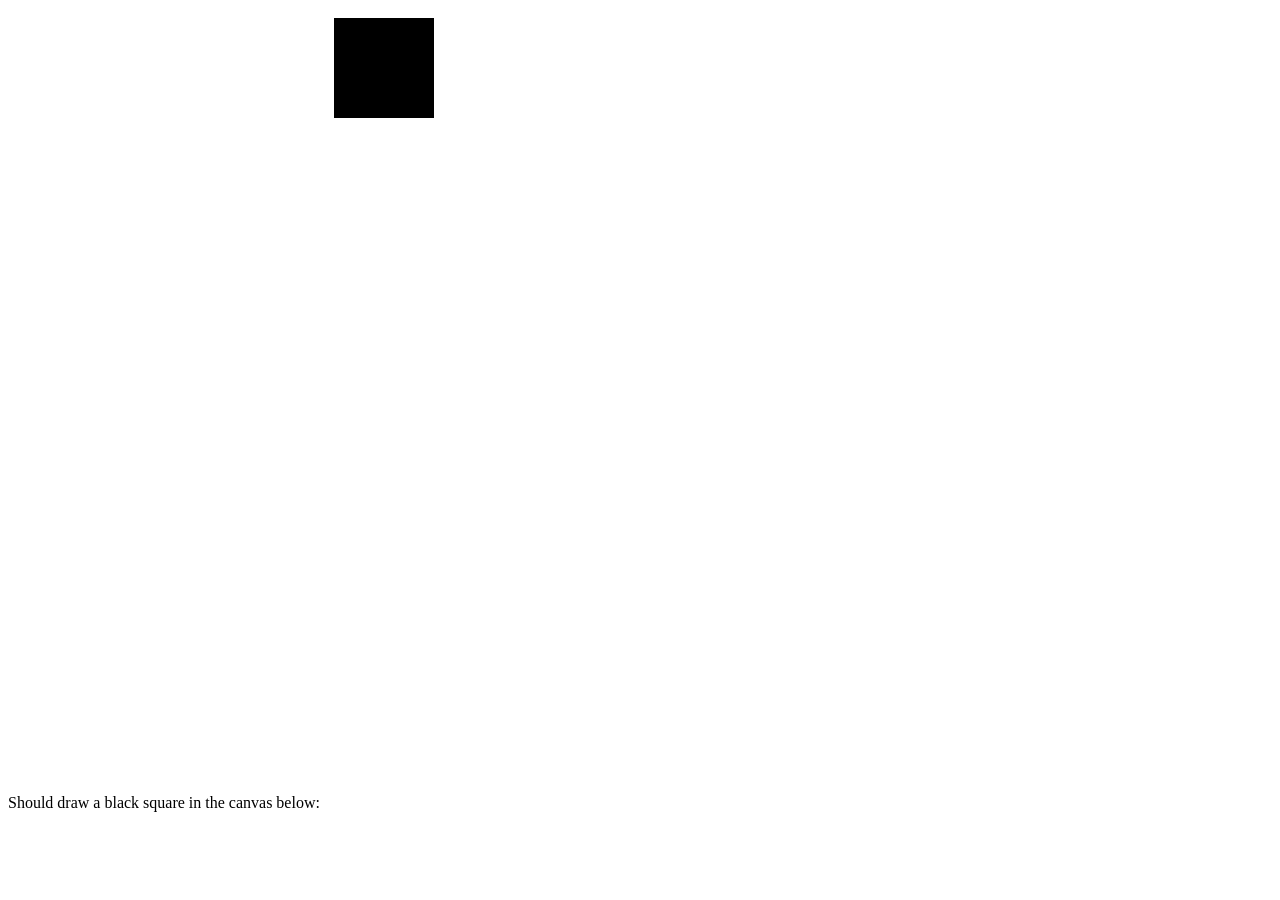
<file: doc/test-chromebug.html>
<!DOCTYPE html>
<html>
<body>

Should draw a black square in the canvas below:

<canvas id="main" width="800" height="800"></canvas>

<script>
var canvas = document.getElementById('main');  
var ctx = canvas.getContext('2d');

var x = 0.000000000000000000000000000000000000001;

// Problem line. If you comment this one out, it works (draws a square).
ctx.setTransform(x, 0, 0, x, 0, 0);

// This should reset the transform and draw a square. But it doesn't.
ctx.setTransform(1,0,0,1,0,0);
ctx.fillRect(10,10,100,100);

</script>

</body>
</html>
</file>
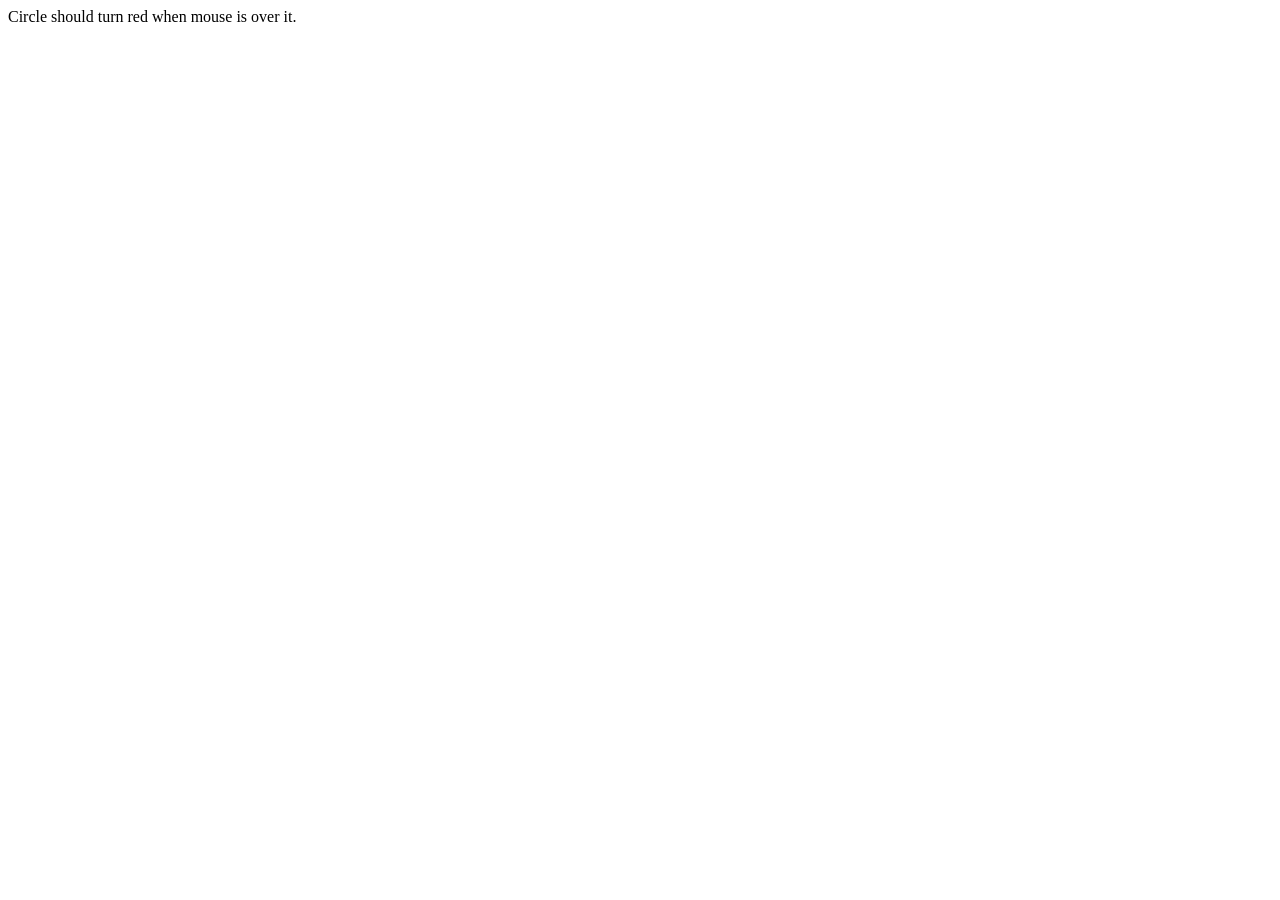
<file: doc/test-hitdetect.html>
<!DOCTYPE html>
<html>
<body>

Circle should turn red when mouse is over it.

<canvas id="main" width="800" height="800" style="position: absolute; top: 0px; left: 0px"></canvas>

<script>
var canvas = document.getElementById('main');  
var ctx = canvas.getContext('2d');

function render(e) {
  ctx.setTransform(1, 0, 0, 1, 0, 0);
  ctx.clearRect(0, 0, 800, 800);
  
  ctx.setTransform(200, 0, 0, 200, 300, 300);
  ctx.beginPath()
  ctx.arc(0, 0, 1, 0, Math.PI*2);
  if (ctx.isPointInPath(e.clientX, e.clientY)) {
    ctx.fillStyle = "red";
  } else {
    ctx.fillStyle = "black";
  }
  ctx.fill();
  
  ctx.setTransform(1, 0, 0, 1, 0, 0);
  ctx.fillStyle = "green";
  ctx.fillRect(e.clientX, e.clientY, 10, 10);
}

document.addEventListener("mousemove", render);

</script>

</body>
</html>
</file>
